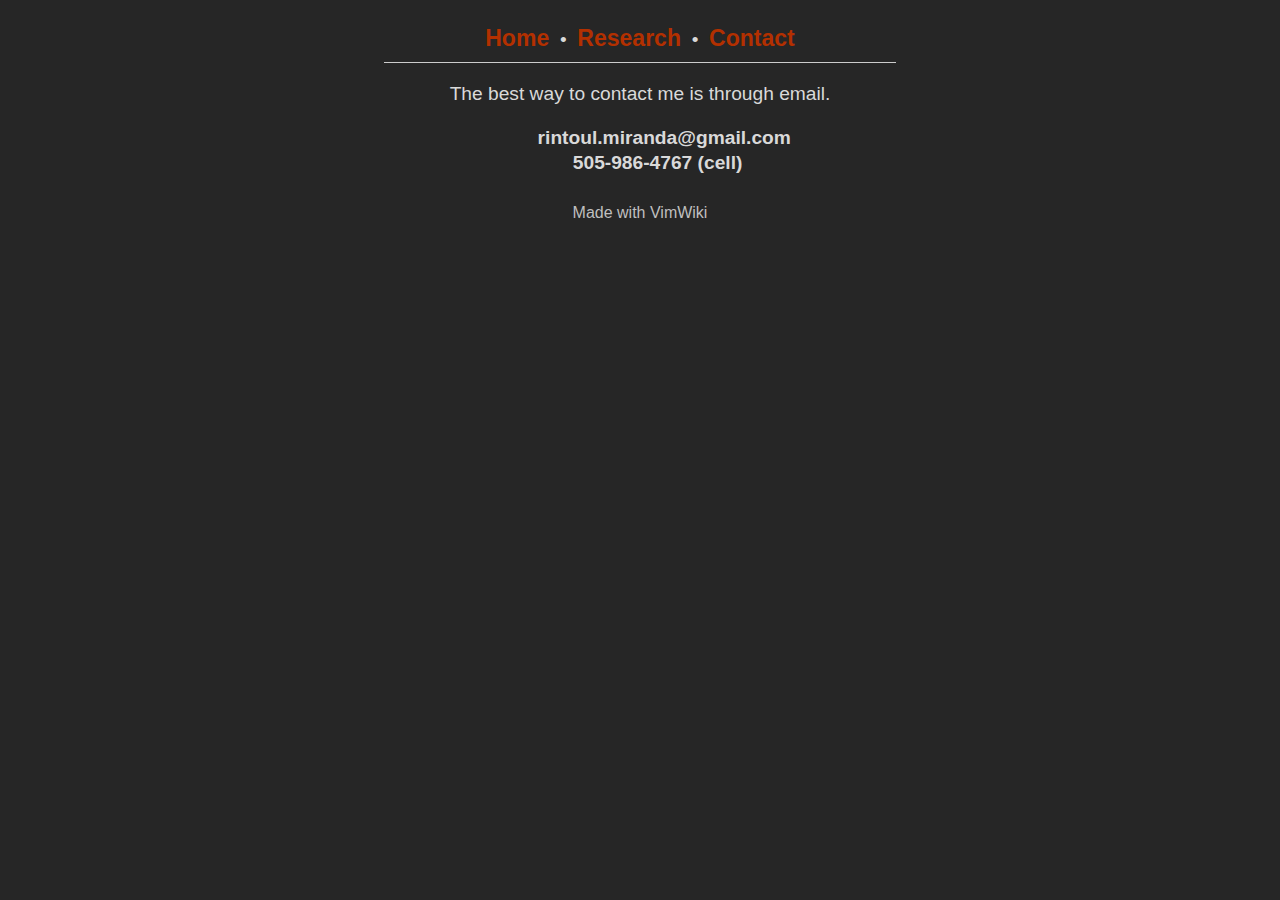
<file: Contact.html>
<!DOCTYPE html>
<html>
<head>
<link rel="Stylesheet" type="text/css" href="style.css">
<title>Contact</title>
<meta http-equiv="Content-Type" content="text/html; charset=utf-8">
<meta name="viewport" content="width=device-width, initial-scale=1">
</head>
<body style="font-size:1.2em;">
    <center>
    <a href="index.html" style="font-size:1.2em;">Home</a> &nbsp;&bull;&nbsp;
    <a href="Research.html" style="font-size:1.2em;">Research</a> &nbsp;&bull;&nbsp;
    <a href="Contact.html" style="font-size:1.2em;">Contact</a>
    </center>
    <hr>
    <div class="content">
    
 <p style="text-align:center;">
 The best way to contact me is through email.
 </p>

 <p style="text-align:left; margin: 0em 8em 0em 8em; font-weight:bold;">
    rintoul.miranda@gmail.com
    <span style="float:right;">
        505-986-4767 (cell)
    </span>
 </p>

    </div>
    <footer>
        <p style="text-align:center;">Made with VimWiki</p>
    </footer>
</body>
</html>
</file>
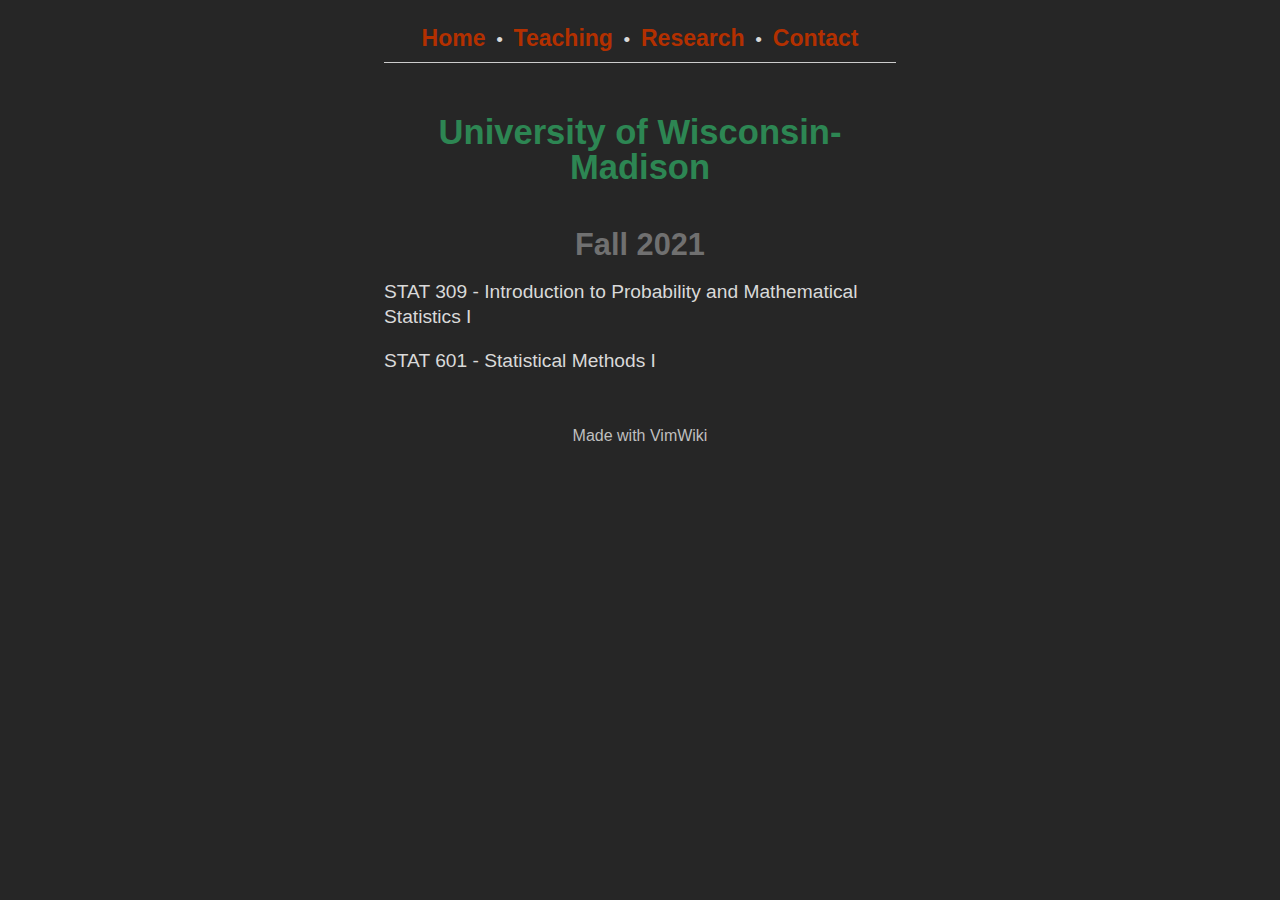
<file: Teaching.html>
<!DOCTYPE html>
<html>
<head>
<link rel="Stylesheet" type="text/css" href="style.css">
<title>Teaching</title>
<meta http-equiv="Content-Type" content="text/html; charset=utf-8">
<meta name="viewport" content="width=device-width, initial-scale=1">
</head>
<body style="font-size:1.2em;">
    <center>
    <a href="index.html" style="font-size:1.2em;">Home</a> &nbsp;&bull;&nbsp;
    <a href="Teaching.html" style="font-size:1.2em;">Teaching</a> &nbsp;&bull;&nbsp;
    <a href="Research.html" style="font-size:1.2em;">Research</a> &nbsp;&bull;&nbsp;
    <a href="Contact.html" style="font-size:1.2em;">Contact</a>
    </center>
    <hr>
    <div class="content">
    
<div id="University of Wisconsin-Madison"><h2 id="University of Wisconsin-Madison" class="header"><a href="#University of Wisconsin-Madison">University of Wisconsin-Madison</a></h2></div>

<div id="University of Wisconsin-Madison-Fall 2021"><h3 id="Fall 2021" class="header"><a href="#University of Wisconsin-Madison-Fall 2021">Fall 2021</a></h3></div>

<p>
STAT 309 - Introduction to Probability and Mathematical Statistics I
</p>

<p>
STAT 601 - Statistical Methods I
</p>

    </div>
    <footer>
        <p style="text-align:center;">Made with VimWiki</p>
    </footer>
</body>
</html>
</file>
<file: style.css>
body {
  text-align: left;
  font-family: -apple-system, BlinkMacSystemFont, "Segoe UI", "Roboto", "Oxygen", "Ubuntu", "Cantarell", "Fira Sans", "Droid Sans", "Helvetica Neue", sans-serif;
  margin: 2% 30% 2% 30%;
  font-size: 120%;
  line-height: 130%;
  color: #d9d9d9;
  background-color: #262626;
}

h1, h2, h3, h4, h5, h6 {
  text-align: center;
  font-weight: bold;
  line-height:100%;
  margin-top: 1.5em;
  margin-bottom: 0.5em;
}

h1 {font-size: 2em; color: #39ac6b;}
h2 {font-size: 1.8em; color: #2d8653;}
h3 {font-size: 1.6em; color: #707070;}
h4 {font-size: 1.4em; color: #909090;}
h5 {font-size: 1.2em; color: #989898;}
h6 {font-size: 1em; color: #9c9c9c;}

p, pre, blockquote, table, ul, ol, dl {
  margin-top: 1em;
  margin-bottom: 1em;
}

ul ul, ul ol, ol ol, ol ul {
  margin-top: 0.5em;
  margin-bottom: 0.5em;
}

li { margin: 0.3em auto; }

ul {
  margin-left: 2em;
  padding-left: 0;
}

dt { font-weight: bold; }

img { border: none; }

pre {
  border-left: 5px solid #dcdcdc;
  background-color: #f5f5f5;
  padding-left: 1em;
  font-family: Monaco, "Courier New", "DejaVu Sans Mono", "Bitstream Vera Sans Mono", monospace;
  font-size: 0.8em;
  border-radius: 6px;
}

a:link {
  color: #b33000;
  text-decoration: none;
  font-weight: bold;
  font-size: 1em;
}

a:visited {
  text-decoration: none;
  color: #b33000;
}

a:hover {
  text-decoration: none;
  color: #ff704d;
}

p > a:link {
  color: #b33000;
  text-decoration: none;
  font-weight: bold;
  font-size: 1em;
}

p > a:visited {
  text-decoration: none;
  color: #b33000;
}

p > a:hover {
  text-decoration: none;
  color: #ff704d;
}

li > a:link {
  color: #b33000;
  font-weight: bold;
  text-decoration: none;
}

li > a:visited {
  text-decoration: none;
  color: #b33000;
}

li > a:hover { 
  text-decoration: none;
  color: #ff704d; 
}

figcaption {
  color: #bfbfbf;
  font-size:0.9em;
}

img {
  padding: 0px;
  display:block;
}

blockquote {
  color: #686868;
  font-size: 0.8em;
  line-height: 120%;
  padding: 0.8em;
  border-left: 5px solid #dcdcdc;
}

th, td {
  border: 1px solid #ccc;
  padding: 0.3em;
}

th { background-color: #f0f0f0; }

hr {
  border: none;
  border-top: 1px solid #ccc;
  width: 100%;
}

del {
  text-decoration: line-through;
  color: #777777;
}

.toc li { list-style-type: none; }

.todo {
  font-weight: bold;
  background-color: #ff4500 ;
  color: white;
  font-size: 0.8em;
  padding: 3px 6px;
  border-radius: 3px;
}

.justleft { text-align: left; }
.justright { text-align: right; }
.justcenter { text-align: center; }

.center {
  margin-left: auto;
  margin-right: auto;
}

.tag {
  background-color: #eeeeee;
  font-family: monospace;
  padding: 2px;
}

.header a {
  text-decoration: none;
  color: inherit;
}

footer p {
  padding: 10px;
  text-align: center;
  color: #bfbfbf;
  font-size: 16px;
  margin-top: 40px;
}

/* classes for items of todo lists */

.rejected {
  /* list-style: none; */
  background-image: url([data-uri]);
  background-repeat: no-repeat;
  background-position: 0 .2em;
  padding-left: 1.5em;
}
.done0 {
  /* list-style: none; */
  background-image: url([data-uri]);
  background-repeat: no-repeat;
  background-position: 0 .2em;
  padding-left: 1.5em;
}
.done1 {
  background-image: url([data-uri]);
  background-repeat: no-repeat;
  background-position: 0 .15em;
  padding-left: 1.5em;
}
.done2 {
  background-image: url([data-uri]);
  background-repeat: no-repeat;
  background-position: 0 .15em;
  padding-left: 1.5em;
}
.done3 {
  background-image: url([data-uri]);
  background-repeat: no-repeat;
  background-position: 0 .15em;
  padding-left: 1.5em;
}
.done4 {
  background-image: url([data-uri]);
  background-repeat: no-repeat;
  background-position: 0 .15em;
  padding-left: 1.5em;
}

code {
  font-family: Monaco, "Courier New", "DejaVu Sans Mono", "Bitstream Vera Sans Mono", monospace;
  -webkit-border-radius: 1px;
  -moz-border-radius: 1px;
  border-radius: 1px;
  -moz-background-clip: padding;
  -webkit-background-clip: padding-box;
  background-clip: padding-box;
  padding: 0px 3px;
  display: inline-block;
  color: #52595d;
  border: 1px solid #ccc;
  background-color: #f9f9f9;
}
</file>
